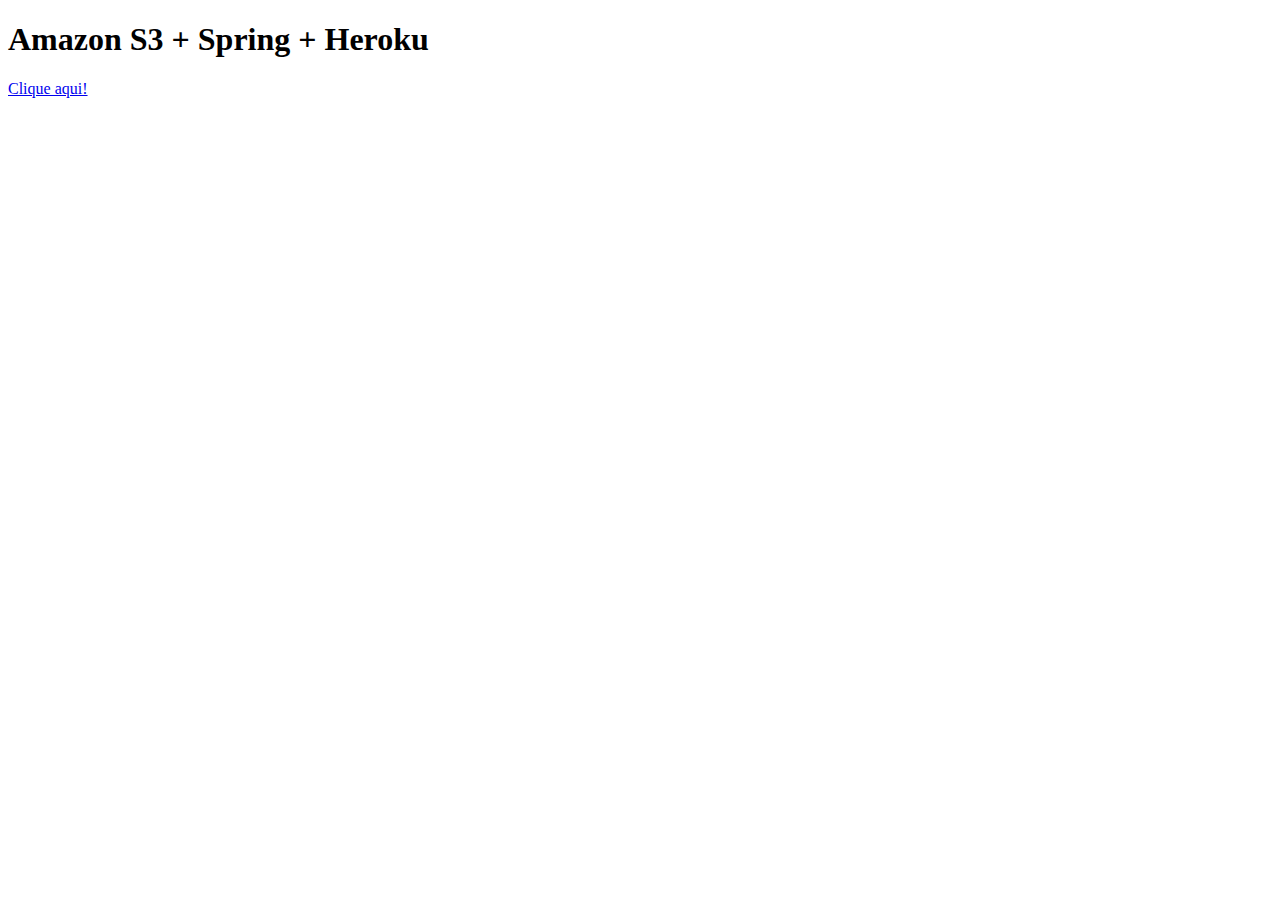
<file: src/main/resources/templates/index.html>
<!DOCTYPE html>
<html xmlns:th="http://www.thymeleaf.org" lang="pt-br" xmlns:layout="http://www.ultraq.net.nz/web/thymeleaf/layout" layout:decorator="layoutDecorator/mainDecorator">
<head>

  <script src="http://code.jquery.com/jquery-2.1.4.min.js"></script>

  <script th:inline="javascript">
    /*<![CDATA[*/
    var imgUrl = /*[[${img3}]]*/ '#';
    $(function(){
      $("#img3-link").on("click", function(){
        $("#img3").append($("<img/>").attr("src", imgUrl));
      });
    });
    /*]]>*/
  </script>

</head>
<body>

<section id="content" class="container" layout:fragment="content">

  <h1>Amazon S3 + Spring + Heroku</h1>

  <!--<img th:src = "@{|${img1}|}" src="" style="width: 365px"/>-->
  <!--<img th:src = "@{|${img2}|}" src="" style="width: 300px"/>-->

  <a id="img3-link" href="javascript:void(0)">Clique aqui!</a>
  <div id="img3"></div>



</section>

</body>
</html>
</file>
